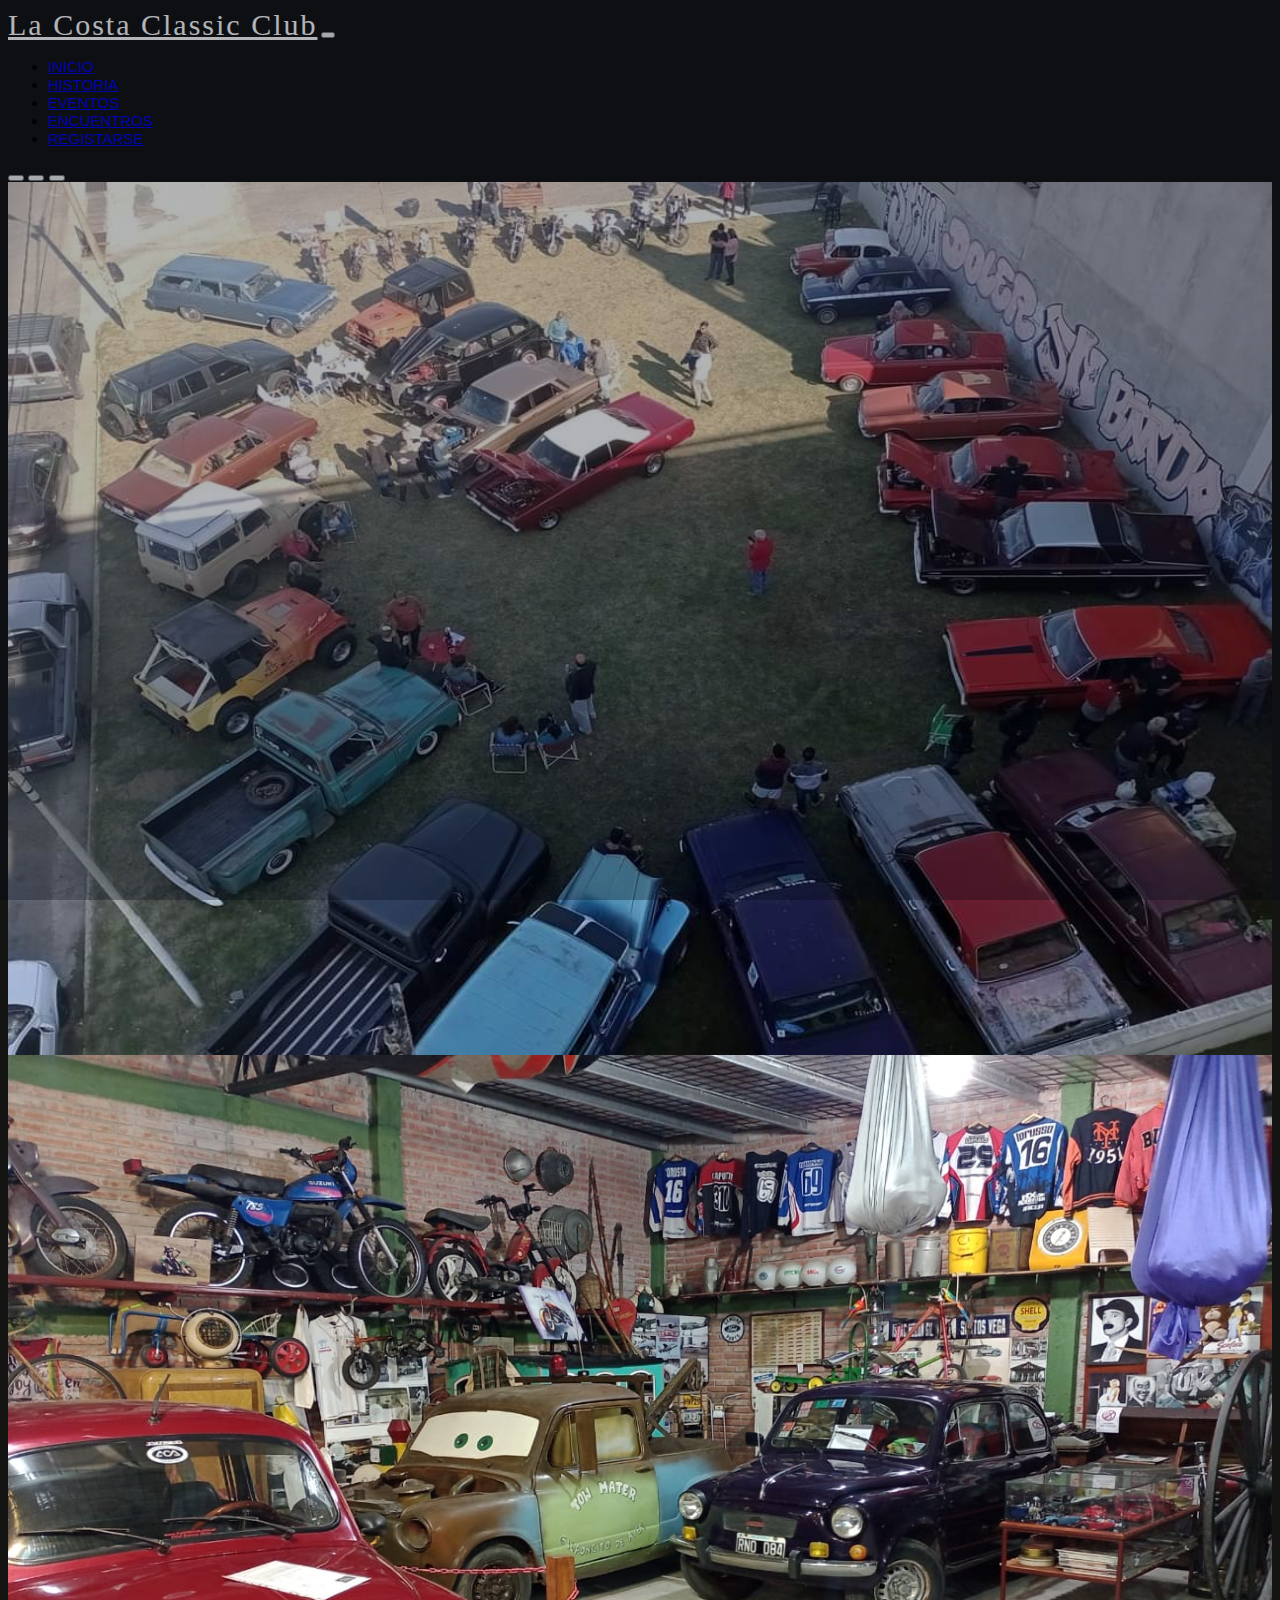
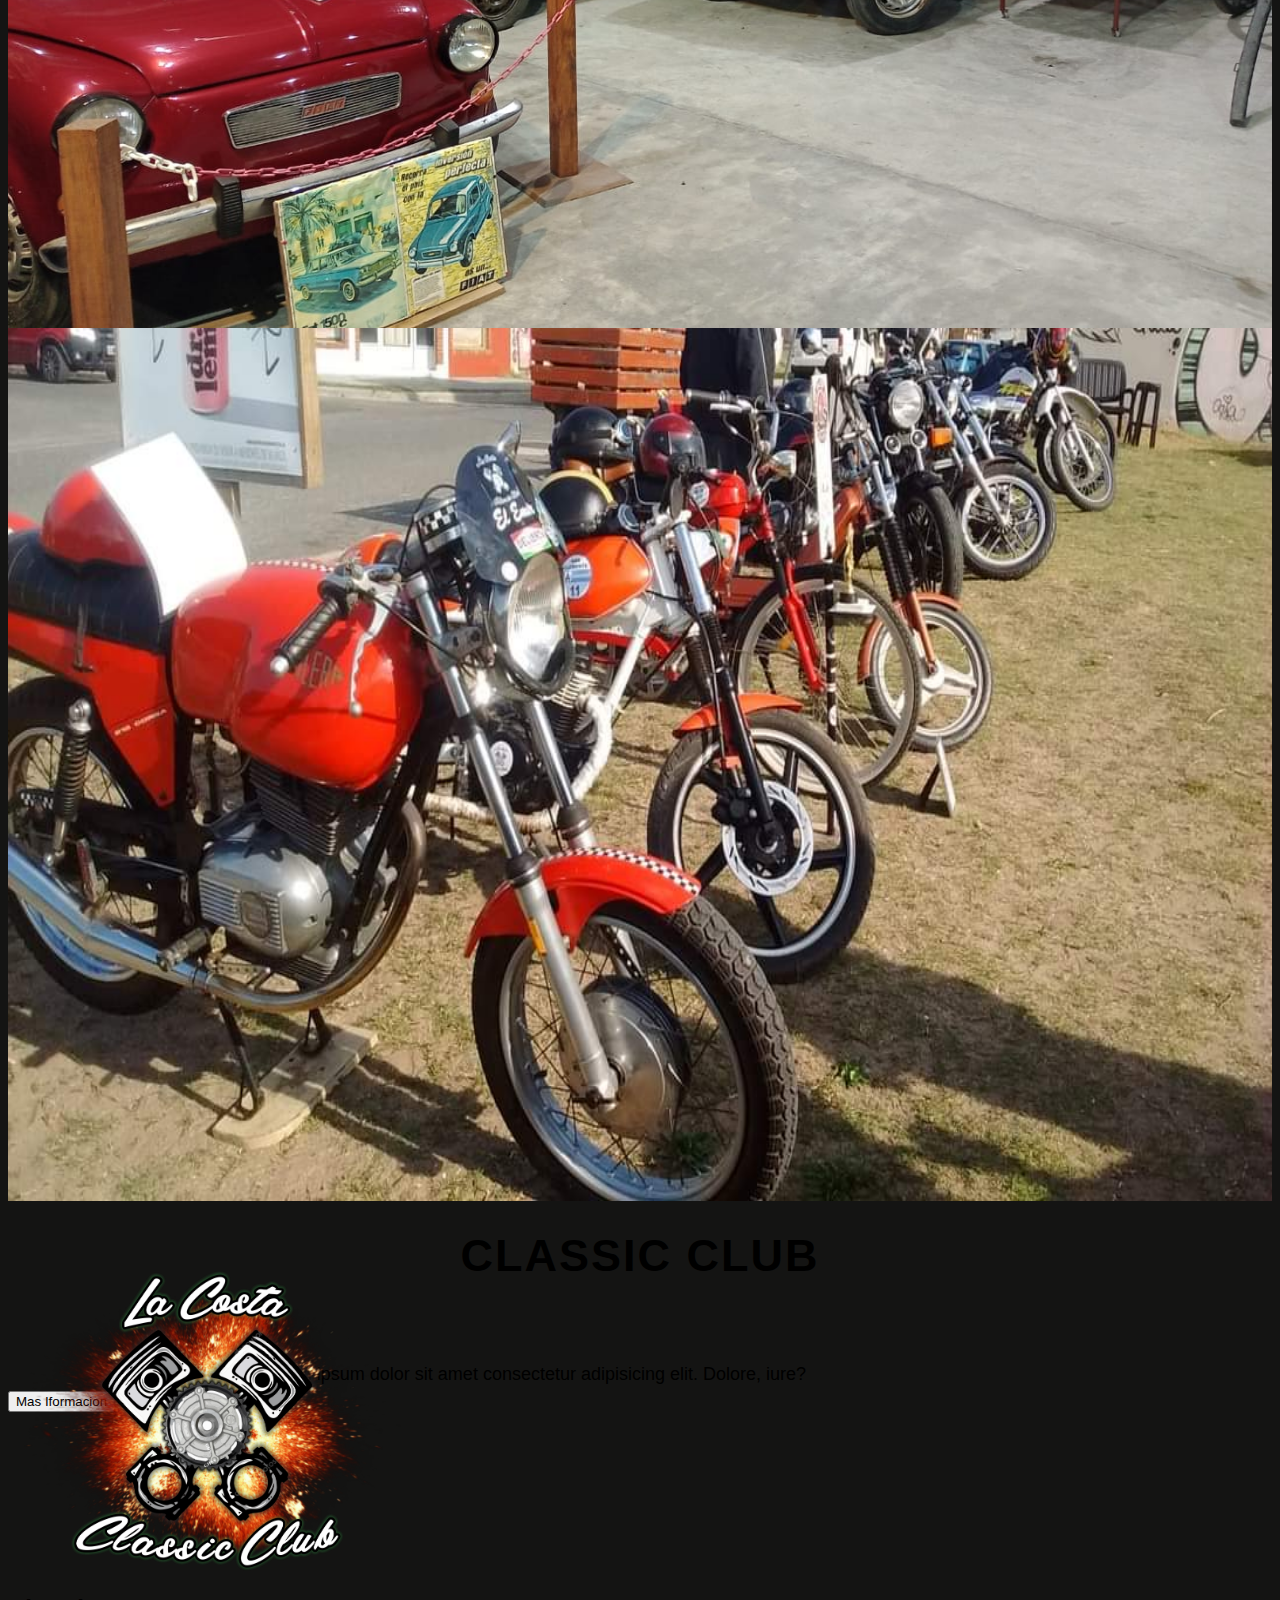
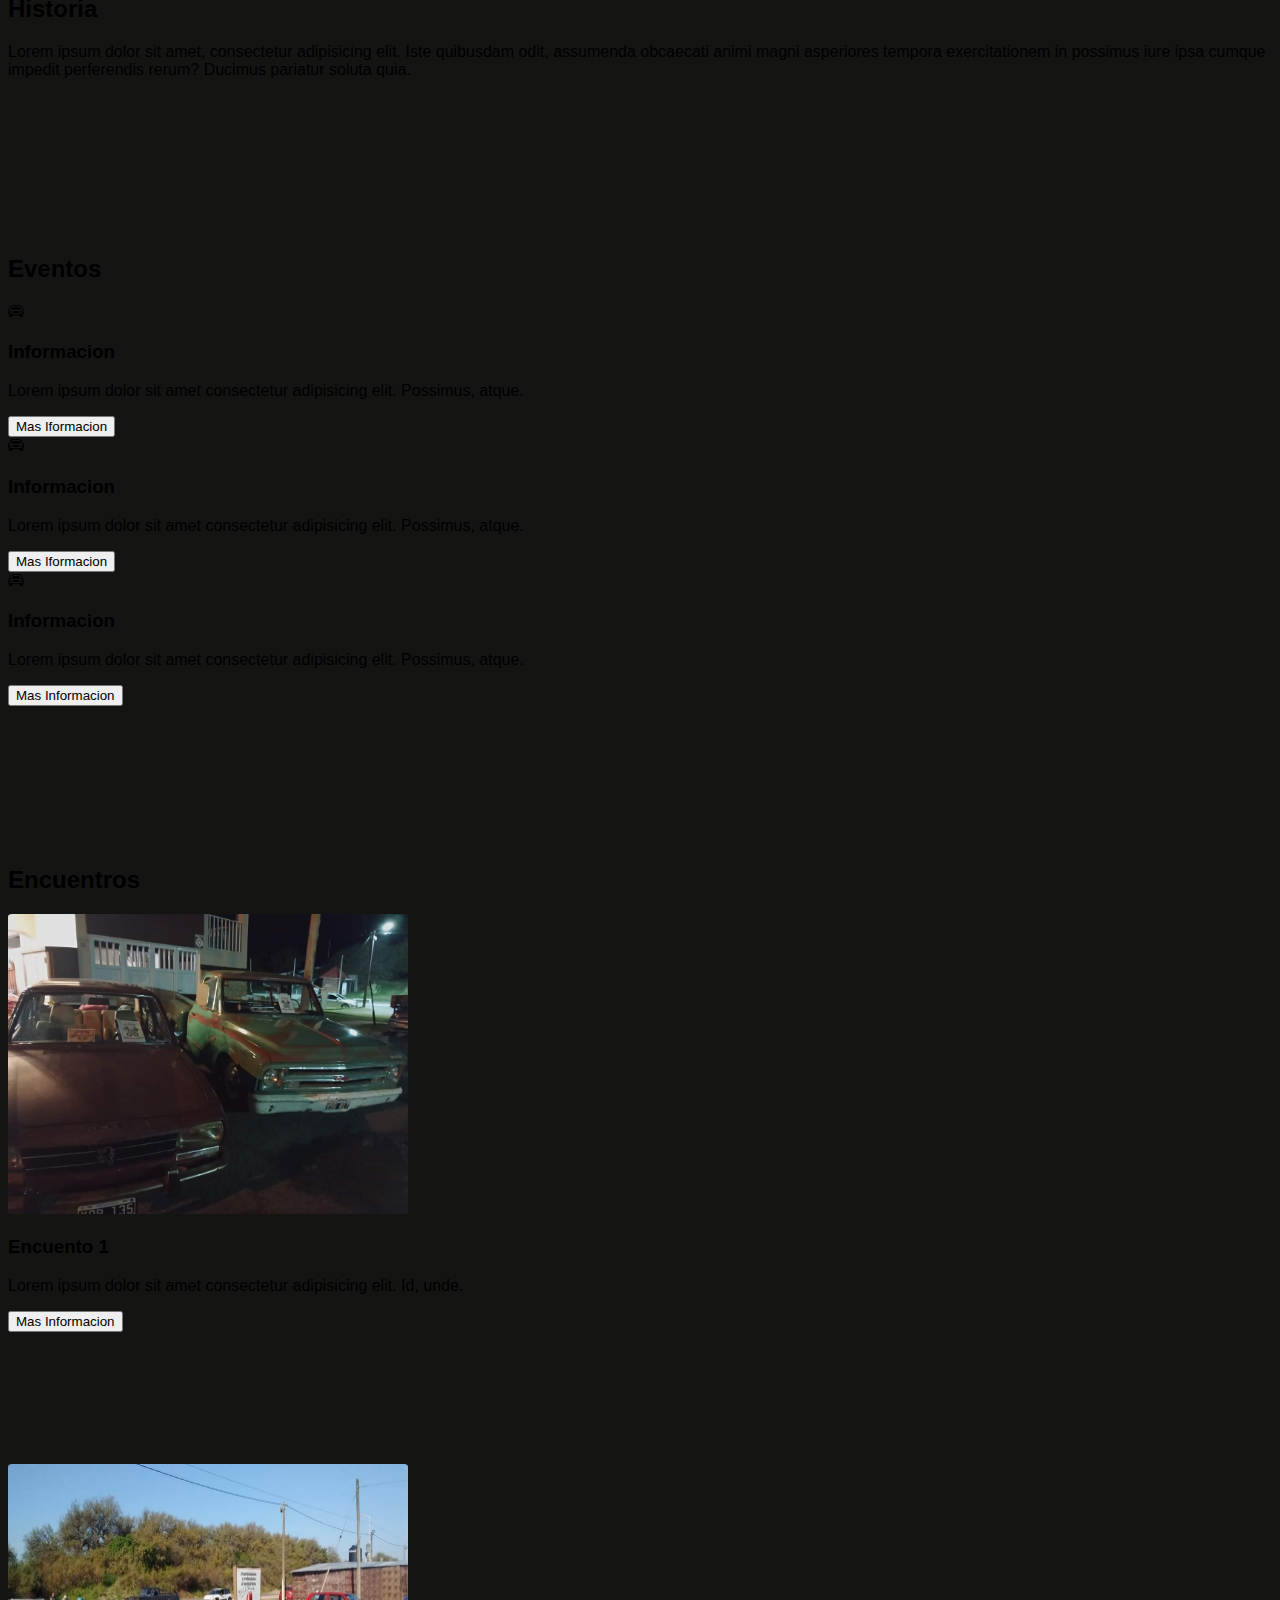
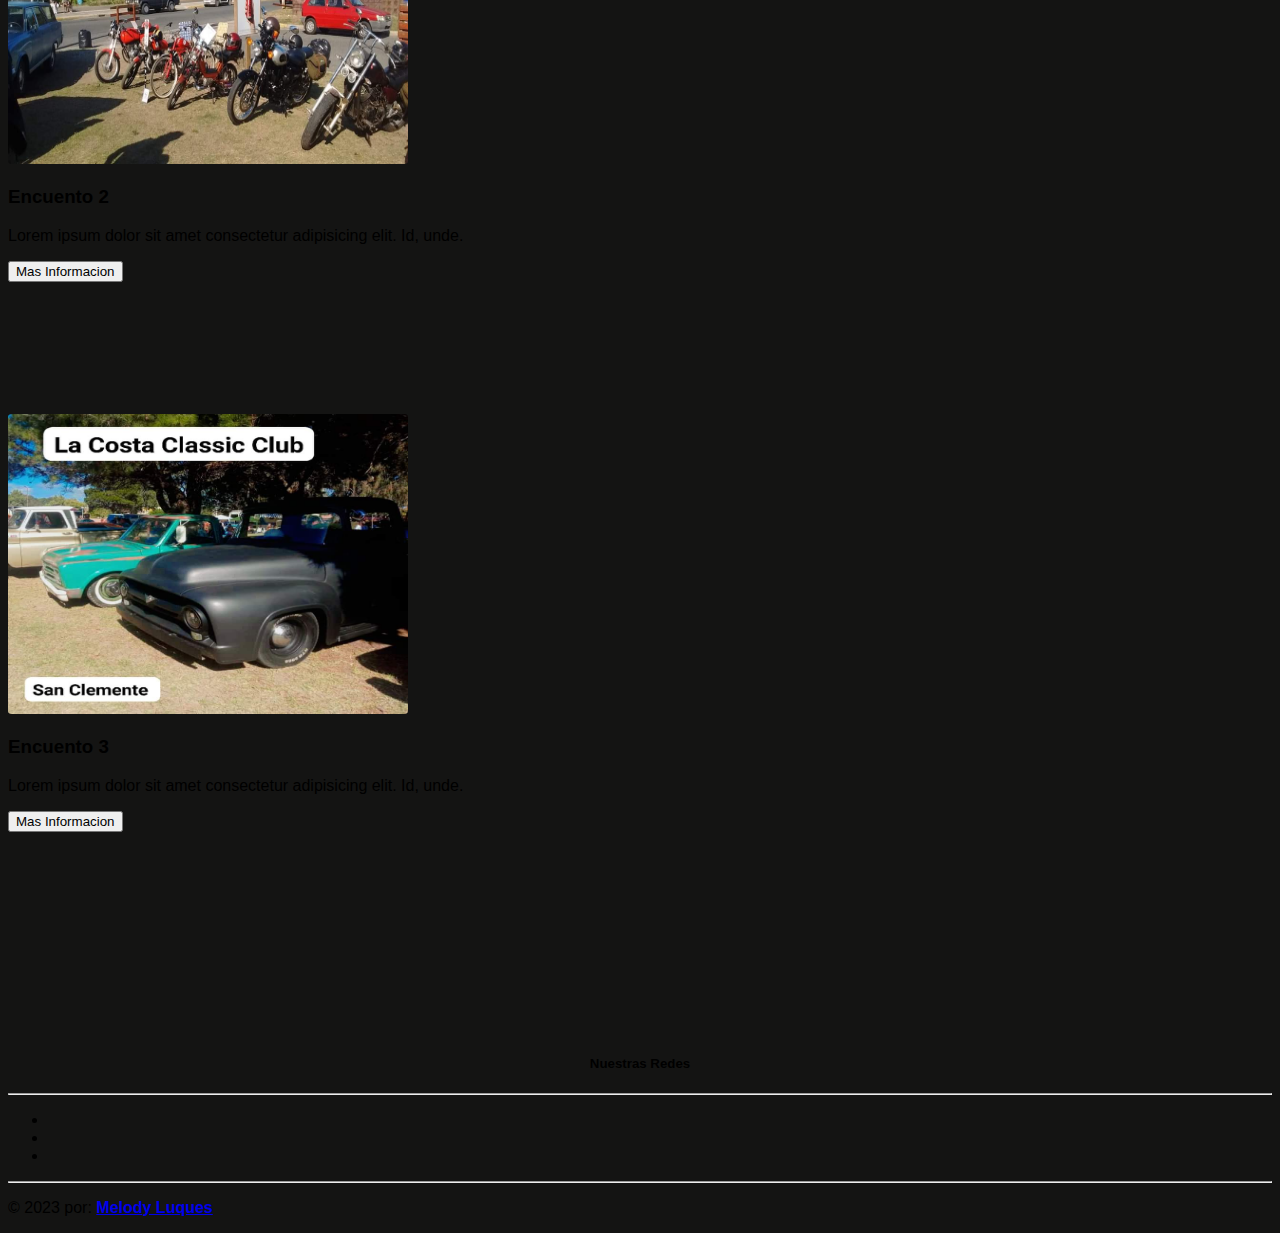
<file: index.html>
<!DOCTYPE html>
<html lang="es">
<head>
    <meta charset="UTF-8">
    <meta http-equiv="X-UA-Compatible" content="IE=edge">
    <meta name="viewport" content="width=device-width, initial-scale=1.0">
    <link href="https://cdn.jsdelivr.net/npm/bootstrap@5.3.0/dist/css/bootstrap.min.css" rel="stylesheet" integrity="sha384-9ndCyUaIbzAi2FUVXJi0CjmCapSmO7SnpJef0486qhLnuZ2cdeRhO02iuK6FUUVM" crossorigin="anonymous">
    <link rel="stylesheet" href="http://cdn.jsdelivr.net/npm/bootstrap-icons@1.7.2/font/bootstrap-icons.css">
    <link rel="stylesheet" href="css/style.css">
    <link rel="stylesheet" href="https://cdnjs.cloudflare.com/ajax/libs/font-awesome/6.4.0/css/all.min.css" integrity="sha512-iecdLmaskl7CVkqkXNQ/ZH/XLlvWZOJyj7Yy7tcenmpD1ypASozpmT/E0iPtmFIB46ZmdtAc9eNBvH0H/ZpiBw==" crossorigin="anonymous" referrerpolicy="no-referrer" />
    <title>La Costa Classic Club</title>
    <link rel="icon" href="img/Logo color.ico">
</head>
<body>
    <nav class="navbar navbar-expand-lg navbar-dark bg-dark fixed-top">
         <div class="container">
            <a href="index.html" class="navbar-brand"> <span class="text">La Costa Classic Club</span></a>
            <button class="navbar-toggler" type="button" 
                data-bs-toggle="collapse"
                data-bs-target="#navbarS"
                aria-controls="navbarS"
                aria-expanded="false"
                aria-label="Toggle navigation">
                <span class="navbar-toggler-icon"></span>
            </button>
            <div class="collapse navbar-collapse" id="navbarS">
                <ul class="navbar-nav ms-auto mb-2 mb-lg-0">
                    <li class="nav-item">
                        <a href="#inicio" class="nav-link">Inicio</a>
                    </li>
                    <li class="nav-item">
                        <a href="#historia" class="nav-link">Historia</a>
                    </li>
                    <li class="nav-item">
                        <a href="#eventos" class="nav-link">Eventos</a>
                    </li>
                    <li class="nav-item">
                        <a href="#encuentros" class="nav-link">Encuentros</a>
                    </li>
                    <li class="nav-item">
                        <a href="formulario.html" class="nav-link">Registarse</a>
                    </li>
                </ul>
            </div>
         </div>
    </nav>
    <div id="carouselE" class="carousel slide" data-bs-ride="carousel">
        <div class="carousel-indicators">
            <button type="button"
                data-bs-target="#carouselE"
                data-bs-slide-to="0"
                class="active"
                aria-current="true"
                aria-label="Slide 1">
            </button>
            <button type="button"
                data-bs-target="#carouselE"
                data-bs-slide-to="1"
                aria-current="true"
                aria-label="Slide 2">
            </button>
            <button type="button"
                data-bs-target="#carouselE"
                data-bs-slide-to="2"
                aria-current="true"
                aria-label="Slide 3">
            </button>
        </div>
        <div class="carousel-inner" id="inicio">

            <div class="carousel-item active">
                <img src="img/imagen uno.jpg" class="d-block w100" alt="">
                <div class="carousel-caption">
                    <h5>Classic Club</h5>
                    <p>Lorem ipsum dolor sit amet consectetur adipisicing elit. Dolore, iure?</p>
                    <a href="#"><button class="btn bg-primary text-wh">Mas Iformacion</button></a>
                </div>
            </div>
            <div class="carousel-item">
                <img src="img/Classico club/Imagen de WhatsApp 2023-05-20 a las 21.36.483.jpg" class="d-block w100" alt="">
                <div class="carousel-caption">
                    <h5>Classic Club</h5>
                    <p>Lorem ipsum dolor sit amet consectetur adipisicing elit. Dolore, iure?</p>
                    <a href="#"><button class="btn bg-primary text-wh">Mas Iformacion</button></a>
                </div>
            </div>
            <div class="carousel-item">
                <img src="img/Classico club/IMG-20230524-WA0007.jpg" class="d-block w100" alt="">
                <div class="carousel-caption">
                    <h5>Classic Club</h5>
                    <p>Lorem ipsum dolor sit amet consectetur adipisicing elit. Dolore, iure?</p>
                    <a href="#"><button class="btn bg-primary text-wh">Mas Iformacion</button></a>
                </div>
            </div>
            
        </div>
    </div>
    <section class="about section-padding" id="historia">
        <div class="container">
            <div class="row">
                <div class="col-lg-4 col-md-12 col-12">
                    <div class="about-img">
                        <img src="img/Logo color.png" class="img-fluid" alt="">
                    </div>
                </div>
                <div class="col-lg-8 col-md-12 col-12 ps-lg-5 mt-md-5">
                    <div class="about-text text-white">
                        <h2>Historia</h2>
                        <p>
                            Lorem ipsum dolor sit amet, consectetur adipisicing elit. Iste quibusdam odit, assumenda obcaecati animi magni asperiores tempora exercitationem in possimus iure ipsa cumque impedit perferendis rerum? Ducimus pariatur soluta quia.
                        </p>
                    </div>
                </div>
            </div>
        </div>
    </section>

    <section class="services section-padding" id="eventos">
        <div class="contaner">
            <div class="row">
                <div class="col-md-12">
                    <div class="section-header text-center text-white">
                        <h2>Eventos</h2>
                    </div>
                </div>
            </div>
            <div class="row">
                <div class="col-12 col-md-12 col-lg-4">
                    <div class="card text-white text-center bg-dark pb-2">
                        <div class="card-body">
                            <svg xmlns="http://www.w3.org/2000/svg" width="16" height="16" fill="currentColor" class="bi bi-car-front" viewBox="0 0 16 16">
                                <path d="M4 9a1 1 0 1 1-2 0 1 1 0 0 1 2 0Zm10 0a1 1 0 1 1-2 0 1 1 0 0 1 2 0ZM6 8a1 1 0 0 0 0 2h4a1 1 0 1 0 0-2H6ZM4.862 4.276 3.906 6.19a.51.51 0 0 0 .497.731c.91-.073 2.35-.17 3.597-.17 1.247 0 2.688.097 3.597.17a.51.51 0 0 0 .497-.731l-.956-1.913A.5.5 0 0 0 10.691 4H5.309a.5.5 0 0 0-.447.276Z"/>
                                <path d="M2.52 3.515A2.5 2.5 0 0 1 4.82 2h6.362c1 0 1.904.596 2.298 1.515l.792 1.848c.075.175.21.319.38.404.5.25.855.715.965 1.262l.335 1.679c.033.161.049.325.049.49v.413c0 .814-.39 1.543-1 1.997V13.5a.5.5 0 0 1-.5.5h-2a.5.5 0 0 1-.5-.5v-1.338c-1.292.048-2.745.088-4 .088s-2.708-.04-4-.088V13.5a.5.5 0 0 1-.5.5h-2a.5.5 0 0 1-.5-.5v-1.892c-.61-.454-1-1.183-1-1.997v-.413a2.5 2.5 0 0 1 .049-.49l.335-1.68c.11-.546.465-1.012.964-1.261a.807.807 0 0 0 .381-.404l.792-1.848ZM4.82 3a1.5 1.5 0 0 0-1.379.91l-.792 1.847a1.8 1.8 0 0 1-.853.904.807.807 0 0 0-.43.564L1.03 8.904a1.5 1.5 0 0 0-.03.294v.413c0 .796.62 1.448 1.408 1.484 1.555.07 3.786.155 5.592.155 1.806 0 4.037-.084 5.592-.155A1.479 1.479 0 0 0 15 9.611v-.413c0-.099-.01-.197-.03-.294l-.335-1.68a.807.807 0 0 0-.43-.563 1.807 1.807 0 0 1-.853-.904l-.792-1.848A1.5 1.5 0 0 0 11.18 3H4.82Z"/>
                              </svg>
                            <h3 class="card-title">Informacion</h3>
                            <p>Lorem ipsum dolor sit amet consectetur adipisicing elit. Possimus, atque.</p>
                            <button class="btn bg-primary text-wh">Mas Iformacion</button>
                        </div>
                    </div>
                </div>
                <div class="col-12 col-md-12 col-lg-4">
                    <div class="card text-white text-center bg-dark pb-2">
                        <div class="card-body">
                            <svg xmlns="http://www.w3.org/2000/svg" width="16" height="16" fill="currentColor" class="bi bi-car-front" viewBox="0 0 16 16">
                                <path d="M4 9a1 1 0 1 1-2 0 1 1 0 0 1 2 0Zm10 0a1 1 0 1 1-2 0 1 1 0 0 1 2 0ZM6 8a1 1 0 0 0 0 2h4a1 1 0 1 0 0-2H6ZM4.862 4.276 3.906 6.19a.51.51 0 0 0 .497.731c.91-.073 2.35-.17 3.597-.17 1.247 0 2.688.097 3.597.17a.51.51 0 0 0 .497-.731l-.956-1.913A.5.5 0 0 0 10.691 4H5.309a.5.5 0 0 0-.447.276Z"/>
                                <path d="M2.52 3.515A2.5 2.5 0 0 1 4.82 2h6.362c1 0 1.904.596 2.298 1.515l.792 1.848c.075.175.21.319.38.404.5.25.855.715.965 1.262l.335 1.679c.033.161.049.325.049.49v.413c0 .814-.39 1.543-1 1.997V13.5a.5.5 0 0 1-.5.5h-2a.5.5 0 0 1-.5-.5v-1.338c-1.292.048-2.745.088-4 .088s-2.708-.04-4-.088V13.5a.5.5 0 0 1-.5.5h-2a.5.5 0 0 1-.5-.5v-1.892c-.61-.454-1-1.183-1-1.997v-.413a2.5 2.5 0 0 1 .049-.49l.335-1.68c.11-.546.465-1.012.964-1.261a.807.807 0 0 0 .381-.404l.792-1.848ZM4.82 3a1.5 1.5 0 0 0-1.379.91l-.792 1.847a1.8 1.8 0 0 1-.853.904.807.807 0 0 0-.43.564L1.03 8.904a1.5 1.5 0 0 0-.03.294v.413c0 .796.62 1.448 1.408 1.484 1.555.07 3.786.155 5.592.155 1.806 0 4.037-.084 5.592-.155A1.479 1.479 0 0 0 15 9.611v-.413c0-.099-.01-.197-.03-.294l-.335-1.68a.807.807 0 0 0-.43-.563 1.807 1.807 0 0 1-.853-.904l-.792-1.848A1.5 1.5 0 0 0 11.18 3H4.82Z"/>
                              </svg>
                            <h3 class="card-title">Informacion</h3>
                            <p>Lorem ipsum dolor sit amet consectetur adipisicing elit. Possimus, atque.</p>
                            <button class="btn bg-primary text-wh">Mas Iformacion</button>
                        </div>
                    </div>
                </div>
                <div class="col-12 col-md-12 col-lg-4">
                    <div class="card text-white text-center bg-dark pb-2">
                        <div class="card-body">
                            <svg xmlns="http://www.w3.org/2000/svg" width="16" height="16" fill="currentColor" class="bi bi-car-front" viewBox="0 0 16 16">
                                <path d="M4 9a1 1 0 1 1-2 0 1 1 0 0 1 2 0Zm10 0a1 1 0 1 1-2 0 1 1 0 0 1 2 0ZM6 8a1 1 0 0 0 0 2h4a1 1 0 1 0 0-2H6ZM4.862 4.276 3.906 6.19a.51.51 0 0 0 .497.731c.91-.073 2.35-.17 3.597-.17 1.247 0 2.688.097 3.597.17a.51.51 0 0 0 .497-.731l-.956-1.913A.5.5 0 0 0 10.691 4H5.309a.5.5 0 0 0-.447.276Z"/>
                                <path d="M2.52 3.515A2.5 2.5 0 0 1 4.82 2h6.362c1 0 1.904.596 2.298 1.515l.792 1.848c.075.175.21.319.38.404.5.25.855.715.965 1.262l.335 1.679c.033.161.049.325.049.49v.413c0 .814-.39 1.543-1 1.997V13.5a.5.5 0 0 1-.5.5h-2a.5.5 0 0 1-.5-.5v-1.338c-1.292.048-2.745.088-4 .088s-2.708-.04-4-.088V13.5a.5.5 0 0 1-.5.5h-2a.5.5 0 0 1-.5-.5v-1.892c-.61-.454-1-1.183-1-1.997v-.413a2.5 2.5 0 0 1 .049-.49l.335-1.68c.11-.546.465-1.012.964-1.261a.807.807 0 0 0 .381-.404l.792-1.848ZM4.82 3a1.5 1.5 0 0 0-1.379.91l-.792 1.847a1.8 1.8 0 0 1-.853.904.807.807 0 0 0-.43.564L1.03 8.904a1.5 1.5 0 0 0-.03.294v.413c0 .796.62 1.448 1.408 1.484 1.555.07 3.786.155 5.592.155 1.806 0 4.037-.084 5.592-.155A1.479 1.479 0 0 0 15 9.611v-.413c0-.099-.01-.197-.03-.294l-.335-1.68a.807.807 0 0 0-.43-.563 1.807 1.807 0 0 1-.853-.904l-.792-1.848A1.5 1.5 0 0 0 11.18 3H4.82Z"/>
                              </svg>
                            <h3 class="card-title">Informacion</h3>
                            <p>Lorem ipsum dolor sit amet consectetur adipisicing elit. Possimus, atque.</p>
                            <button class="btn bg-primary text-wh">Mas Informacion</button>
                        </div>
                    </div>
                </div>
            </div>
        </div>
    </section>

    <section class="portafolio section-padding" id="encuentros">
        <div class="container">
            <div class="row">
                <div class="col-md-12">
                    <div class="section-header text-center text-white pb-5">
                        <h2>Encuentros</h2>
                    </div>
                </div>
            </div>
            <div class="row">
                <div class="col-12 col-md-12 col-lg-4">
                    <div class="card text-light text-center bg-dark pb-2">
                        <div class="card-body text-white">
                            <div class="img-area mb-4">
                                <img src="img/Classico club/IMG-20230524-WA0001.jpg" class="img-fluid" alt="">
                            </div>
                            <h3>Encuento 1</h3>
                            <p class="lead">
                                Lorem ipsum dolor sit amet consectetur adipisicing elit. Id, unde.
                            </p>
                            <button class="btn bg-primary text-wh">Mas Informacion</button>
                        </div>
                    </div>
                </div>
                <div class="col-12 col-md-12 col-lg-4">
                    <div class="card text-light text-center bg-dark pb-2">
                        <div class="card-body text-white">
                            <div class="img-area mb-4">
                                <img src="img/Classico club/IMG-20230524-WA0003.jpg" class="img-fluid" alt="">
                            </div>
                            <h3>Encuento 2</h3>
                            <p class="lead">
                                Lorem ipsum dolor sit amet consectetur adipisicing elit. Id, unde.
                            </p>
                            <button class="btn bg-primary text-wh">Mas Informacion</button>
                        </div>
                    </div>
                </div>
                <div class="col-12 col-md-12 col-lg-4">
                    <div class="card text-light text-center bg-dark pb-2">
                        <div class="card-body text-white">
                            <div class="img-area mb-4">
                                <img src="img/Classico club/IMG-20230524-WA0014.jpg" class="img-fluid" alt="">
                            </div>
                            <h3>Encuento 3</h3>
                            <p class="lead">
                                Lorem ipsum dolor sit amet consectetur adipisicing elit. Id, unde.
                            </p>
                            <button class="btn bg-primary text-wh">Mas Informacion</button>
                        </div>
                    </div>
                </div>
            </div>
        </div>
    </section>

    <footer class="bg-dark p-2 text-white" pt-5 pb-4>
        <div class="container text-light text-md-start">
            <div class="row text-center text-md-start">
                <div class="col-md-3 col-lg-3 col-xl-3 mx-auto mt-3">
                    <h5 class="text-uppercase mb-4 font-weight-bold-text-primary">Nuestras Redes</h5>
                    <hr class="mb-4">
                    <ul class="list-unstyled list-inline text-center mb-2">
                        <li class="list-inline-item">
                            <a href="#" class="text-wh"><i class="fab fa-facebook"></i></a>
                        </li>
                        <li class="list-inline-item">
                            <a href="#" class="text-wh"><i class="fab fa-whatsapp"></i></a>
                        </li>
                        <li class="list-inline-item">
                            <a href="#" class="text-wh"><i class="fab fa-instagram"></i></a>
                        </li>
                    </ul>
                </div>
                <hr class="mb-4">
                <div class="text-center mb-2">
                    <p>
                        &copy; 2023 por:
                        <a href="#">
                            <strong class="text-primary">Melody Luques</strong>
                        </a>
                    </p>
                </div>
            </div>
        </div>
    </footer>
    <script src="https://cdn.jsdelivr.net/npm/bootstrap@5.3.0/dist/js/bootstrap.bundle.min.js" integrity="sha384-geWF76RCwLtnZ8qwWowPQNguL3RmwHVBC9FhGdlKrxdiJJigb/j/68SIy3Te4Bkz" crossorigin="anonymous"></script>
</body>
</html>
</file>
<file: css/style.css>
*{
    font-family:Arial, Helvetica, sans-serif;
}
body{
    background: #141413;
    overflow-x: hidden;
}
img{
    height: 100%;
    width: 100%;
}
h5{
    text-align: center;
}

.section-padding{
    padding: 70px 0;
}
.carousel-item{
    height: 97vh;
    min-height: 300px;
}
.carousel-caption{
    bottom: 200px;
    z-index: 2;
}
.carousel-caption h5{
    font-size: 45px;
    text-transform:uppercase;
    letter-spacing: 2px;
    margin-top: 25px;
}
.carousel-caption p{
    width: 60%;
    margin: auto;
    font-size: 18px;
    line-height: 1.9;
}
.carousel-inner::before{
    content: '';
    position: absolute;
    width: 100%;
    height: 100%;
    top: 0;
    left: 0;
    background: rgba(1, 8, 19, 0.3);
    z-index: 1;
}
.navbar-nav a{
    font-size: 15px;
    text-transform: uppercase;
    font-weight: 500;
}
.navbar-dark .navbar-brand{
    color: white;
    font-size: 30px;
    text-transform:unset;
    font-weight:lighter;
    letter-spacing: 2px;
}
.navbar-light .navbar-brand:focus, .navbar-light .navbar-brand:hover{
    color: #000
}
.w-100{
    height: 100vh;
}
.navbar-toggler{
    padding: 1px 5px;
    font-size: 18px;
    line-height: 0.3;
}
.services .card-body i{
    font-size: 50px;
}
.team .card-body{
    font-size: 20px;
}
.container .card-body{
    height: 550px;
}
.container img{
    height: 300px;
    width: 400px;
    border-radius: 1%;
}
.section-padding{
    scroll-margin-top: 8ex;
    scroll-behavior: smooth;
}

.container,span{
    font-family: Classico_PersonalUseOnly;
    src: url( Classico_PersonalUseOnly.ttf);
}
@media(max-width: 767px){
    .navbar-nav{
        text-align: center;
    }
    .carousel-item{
        height: 70vh;
    }
    .w-100{
        height: 70vh;
    }
    .carousel-caption{
        bottom: 125px;
    }
    .carousel-caption h5{
        font-size: 17pxs;
    }
    .carousel-caption a{
        padding: 10px 15px;
    }
    .carousel-caption p{
        width: 100%;
        line-height: 1.5;
        font-size: 12px;
    }
    .about.text{
        padding-top: 50px;
    }
    .card{
        margin-bottom: 30px;
    }
    .section-padding{
        padding: 50px 0;
    }
}
</file>
